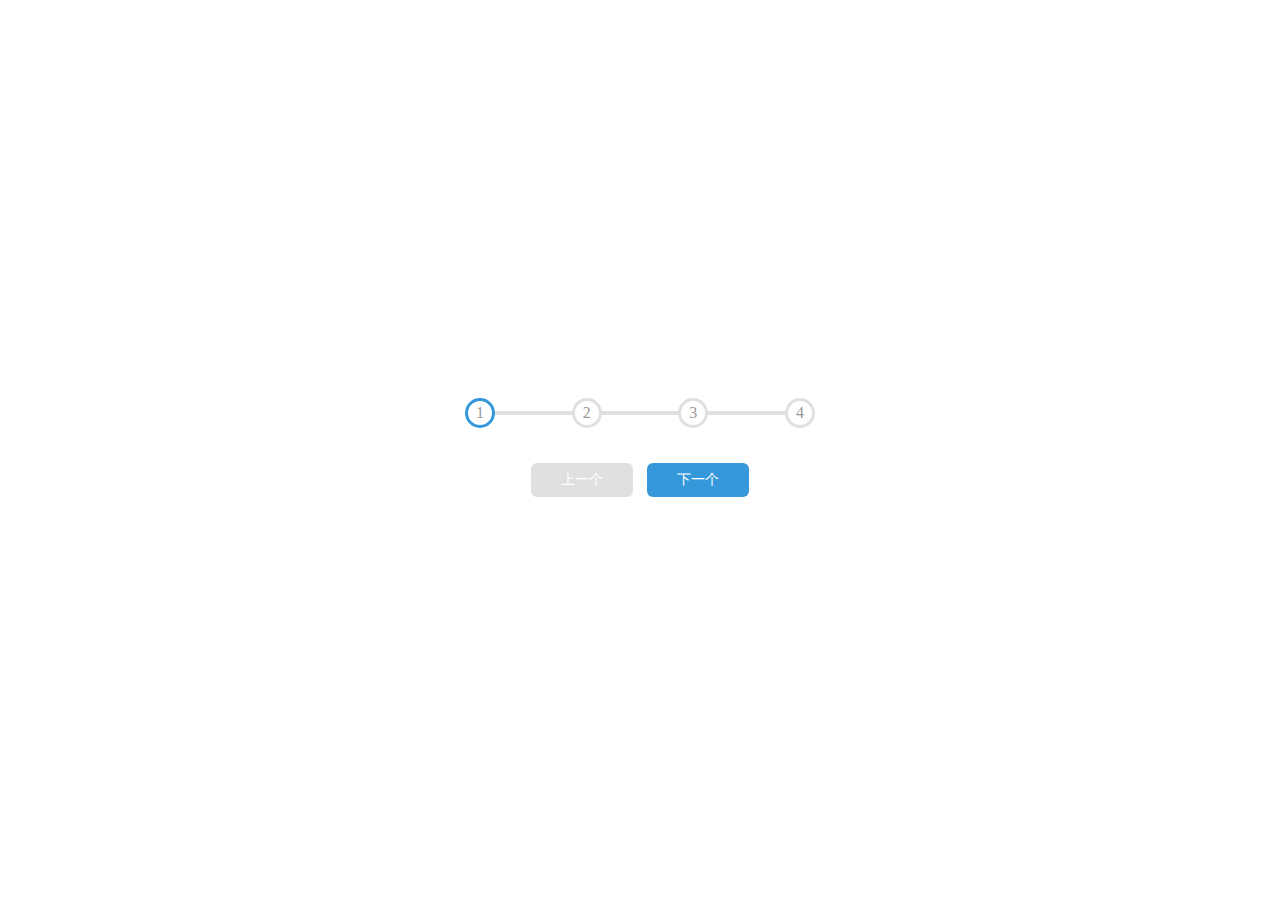
<file: day02/index.html>
<!DOCTYPE html>
<html lang="en">

<head>
    <meta charset="UTF-8">
    <meta http-equiv="X-UA-Compatible" content="IE=edge">
    <meta name="viewport" content="width=device-width, initial-scale=1.0">
    <link rel="stylesheet" href="../day02/style.css">
    <title>Steps</title>
</head>

<body>
    <div class="container">
        <div class="steps">
            <div class="line" id="lines"></div>
            <div class="circle active">1</div>
            <div class="circle">2</div>
            <div class="circle">3</div>
            <div class="circle">4</div>
        </div>

        <button class="btn" id="prev" disabled>上一个</button>
        <button class="btn" id="next">下一个</button>
    </div>
    <script src="../day02/script.js"></script>
</body>
    
</html>
</file>
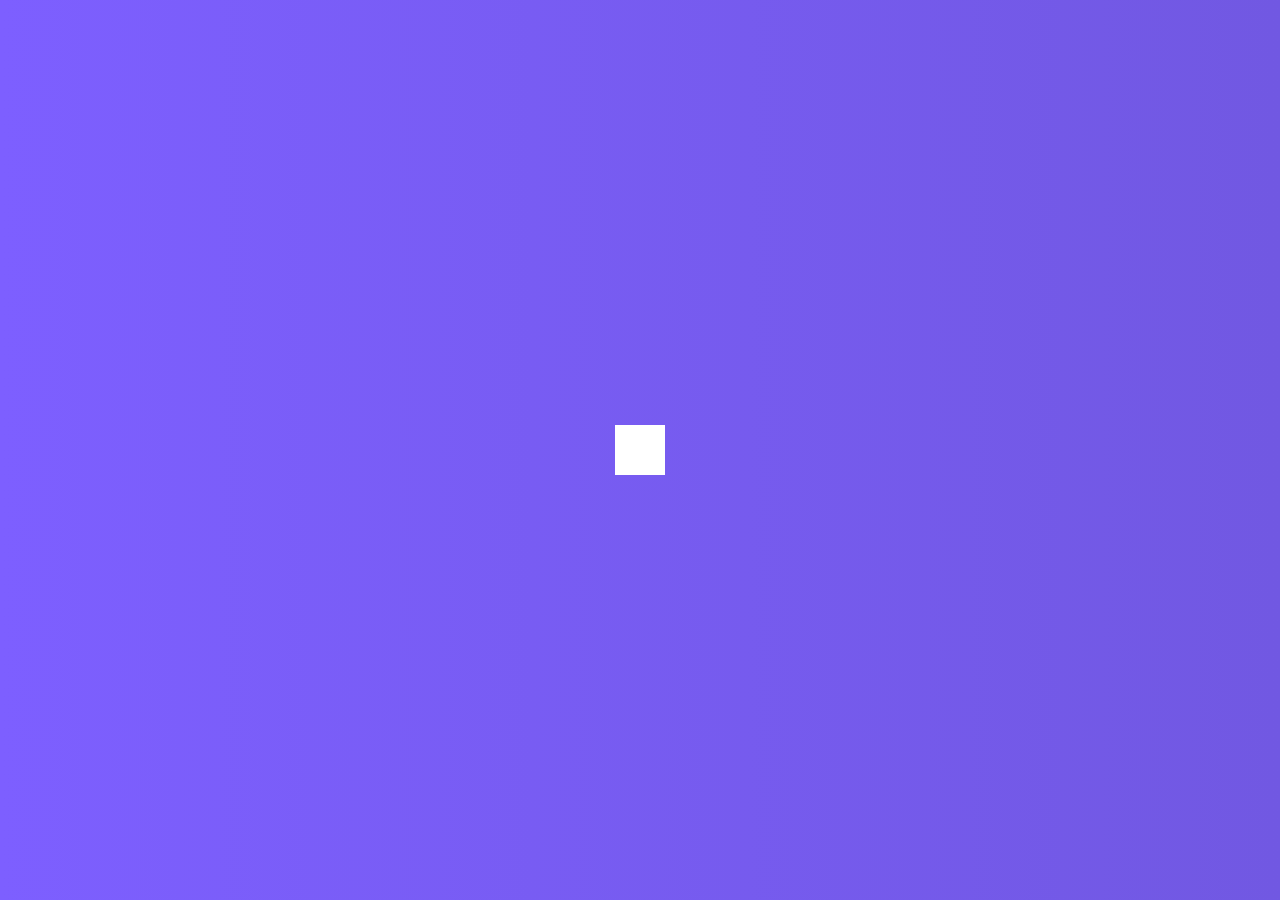
<file: day04/index.html>
<!DOCTYPE html>
<html lang="en">

<head>
    <meta charset="UTF-8">
    <meta http-equiv="X-UA-Compatible" content="IE=edge">
    <meta name="viewport" content="width=device-width, initial-scale=1.0">
    <link rel="stylesheet" href="https://cdnjs.cloudflare.com/ajax/libs/font-awesome/5.14.0/css/all.min.css" integrity="sha512-1PKOgIY59xJ8Co8+NE6FZ+LOAZKjy+KY8iq0G4B3CyeY6wYHN3yt9PW0XpSriVlkMXe40PTKnXrLnZ9+fkDaog==" crossorigin="anonymous" />
    <link rel="stylesheet" href="../day04/style.css">
    <title>隐藏的搜索</title>
</head>

<body>
    <div class="search">
        <input type="text" class="input" placeholder="搜索...">
        <button class="btn">
        <i class="fas fa-search"></i>
        </button>
    </div>
    <script src="../day04/script.js"></script>
</body>

</html>
</file>
<file: day02/style.css>
:root {
    /*
    定义颜色常量
    :root 表示 <html> 元素，除了优先级更高之外，与 html 选择器相同。
    */
    --line-border-fill: #3498db;
    --line-border-empty: #e0e0e0;
}

* {
    margin: 0;
    padding: 0;
    box-sizing: border-box;
}

body {
    background-color: #fff;
    font-family: '宋体';
    /* 弹性盒子 */
    display: flex;
    /*设置或检索弹性盒子元素在主轴（横轴）方向上的对齐方式*/
    justify-content: center;
    /*定义flex子项在flex容器的当前行的侧轴（纵轴）方向上的对齐方式*/
    align-items: center;
    height: 100vh;
    margin: 0;
    overflow: hidden;
}

.container {
    text-align: center;
}

.container .steps {
    display: flex;
    justify-content: space-between;
    position: relative;
    margin-bottom: 30px;
    max-width: 100%;
    width: 350px;
}

.container .steps::before {
    /*
    ::before 创建一个伪元素，其将成为匹配选中的元素的第一个子元素
    */
    content: '';
    background-color: var(--line-border-empty);
    position: absolute;
    top: 50%;
    left: 0;
    transform: translateY(-50%);
    height: 4px;
    width: 100%;
    /* 使用负值降低优先级 */
    z-index: -1;
}

.container .steps .line {
    background-color: var(--line-border-fill);
    position: absolute;
    top: 50%;
    left: 0;
    transform: translateY(-50%);
    height: 4px;
    width: 0%;
    transition: 0.4s ease;
    z-index: -1;
}

.container .steps .circle {
    background-color: #fff;
    color: #999;
    height: 30px;
    width: 30px;
    display: flex;
    align-items: center;
    justify-content: center;
    border: 3px solid var(--line-border-empty);
    border-radius: 50%;
    transition: 0.4s ease;
}

.container .steps .circle.active {
    border-color: var(--line-border-fill);
}

.container .btn {
    background-color: var(--line-border-fill);
    color: #fff;
    border: 0;
    border-radius: 6px;
    cursor: pointer;
    padding: 8px 30px;
    margin: 5px;
    font-size: 14px;
}

.container .btn:active {
    /*
    :active 伪类匹配被用户激活的元素。它让页面能在浏览器监测到激活时给出反馈。
    当用鼠标交互时，它代表的是用户按下按键和松开按键之间的时间。
    */
    transform: scale(0.98);
}

.container .btn:focus {
    /*
    :focus表示获得焦点的元素（如表单输入）。
    当用户点击或触摸元素或通过键盘的 “tab” 键选择它时会被触发。
    */
    outline: 0;
}

.container .btn:disabled {
    /*
    CSS 伪类表示任何被禁用的元素。
    如果一个元素不能被激活（如选择、点击或接受文本输入）或获取焦点，则该元素处于被禁用状态。
    */
    background-color: var(--line-border-empty);
    cursor: not-allowed;
}
</file>
<file: day04/style.css>
* {
    margin: 0;
    padding: 0;
    box-sizing: border-box;
}

body {
    /* 渐变 */
    background-image: linear-gradient(90deg, #7d5fff, #7158e2);
    font-family: '宋体';
    /* 弹性盒子 */
    display: flex;
    justify-content: center;
    align-items: center;
    height: 100vh;
}

.search {
    position: relative;
    height: 50px;
}

.search .input {
    background-color: #fff;
    /* 边框粗细为0 */
    border: 0;
    font-size: 18px;
    height: 50px;
    /* 内边距 */
    padding: 15px;
    width: 50px;
    transition: width 0.3s ease;
}

.search .btn {
    background-color: #fff;
    border: 0;
    font-size: 24px;
    cursor: pointer;
    position: absolute;
    /* 与input对其 */
    top: 0;
    left: 0;
    height: 50px;
    width: 50px;
    transition: transform 0.3s ease;
}

.search .input:focus,
.search .btn:focus {
    outline: none;
}

.search.active .input {
    width: 200px;
}

.search.active .btn {
    transform: translateX(196px);
}
</file>
